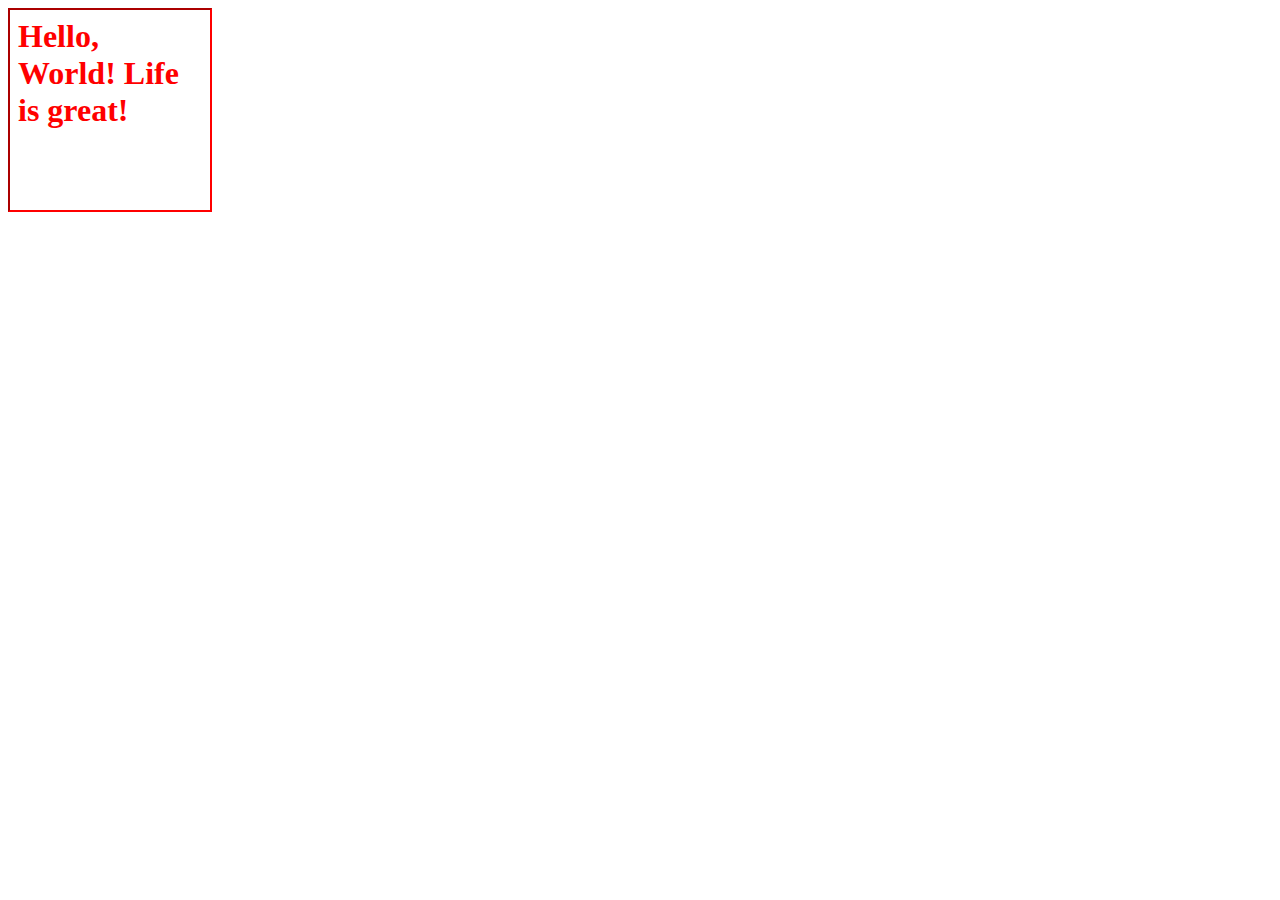
<file: index.html>
<html>

  <head>

    <link type="text/css" rel="stylesheet" media="all" href="lib/style.css" />

  </head>

  <body>

    <iframe src="lib/hello.html" width="200" height="200" />

  </body>

</html>
</file>
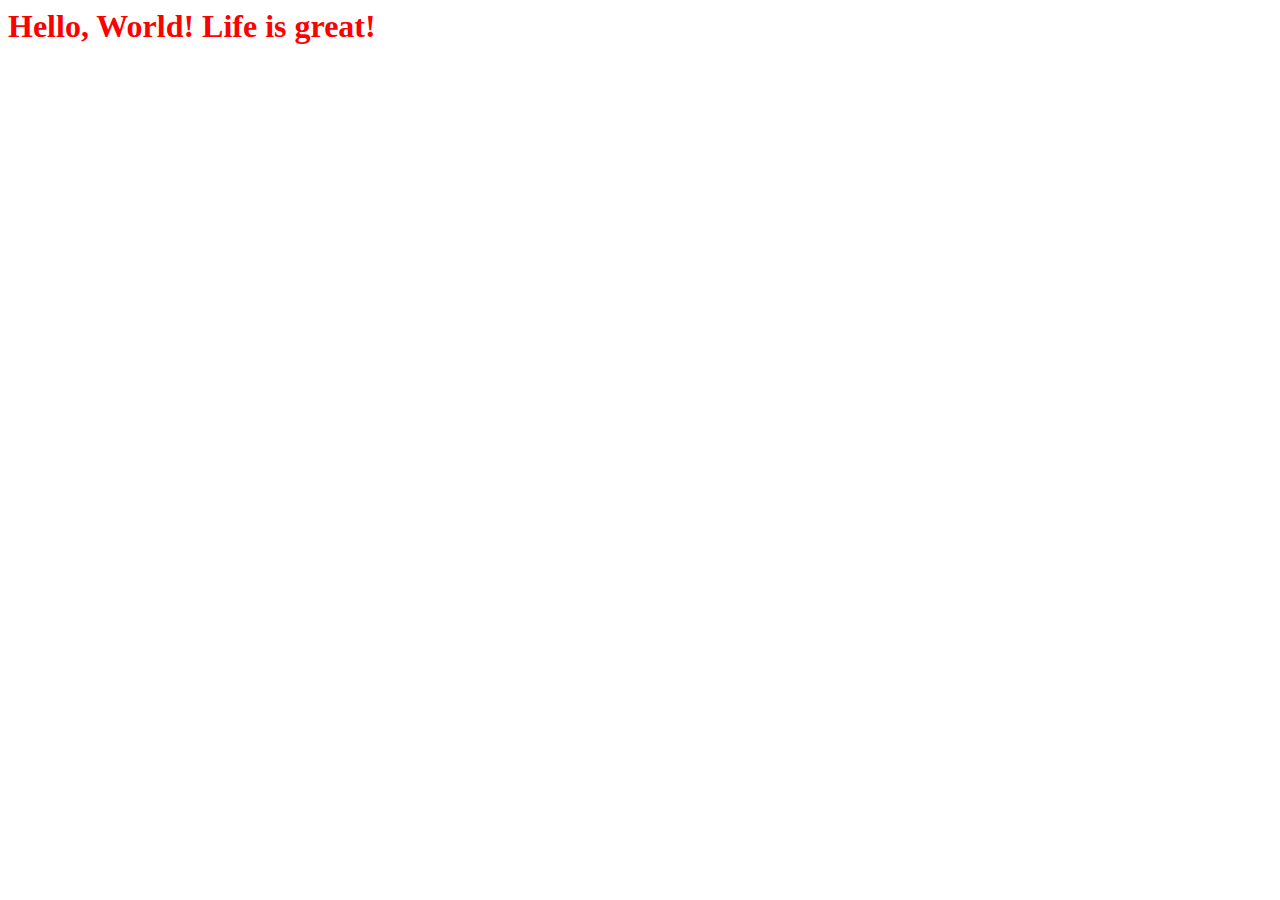
<file: lib/hello.html>
<!-- Author: Marina Pushkova (marina@githowto.com) -->

<html>

  <head>

    <link type="text/css" rel="stylesheet" media="all" href="style.css" />

  </head>

  <body>

    <h1>Hello, World! Life is great!</h1>

  </body>

</html>
</file>
<file: lib/style.css>
h1 {
  color: red;
}

iframe {

  border-color: red;

}
</file>
